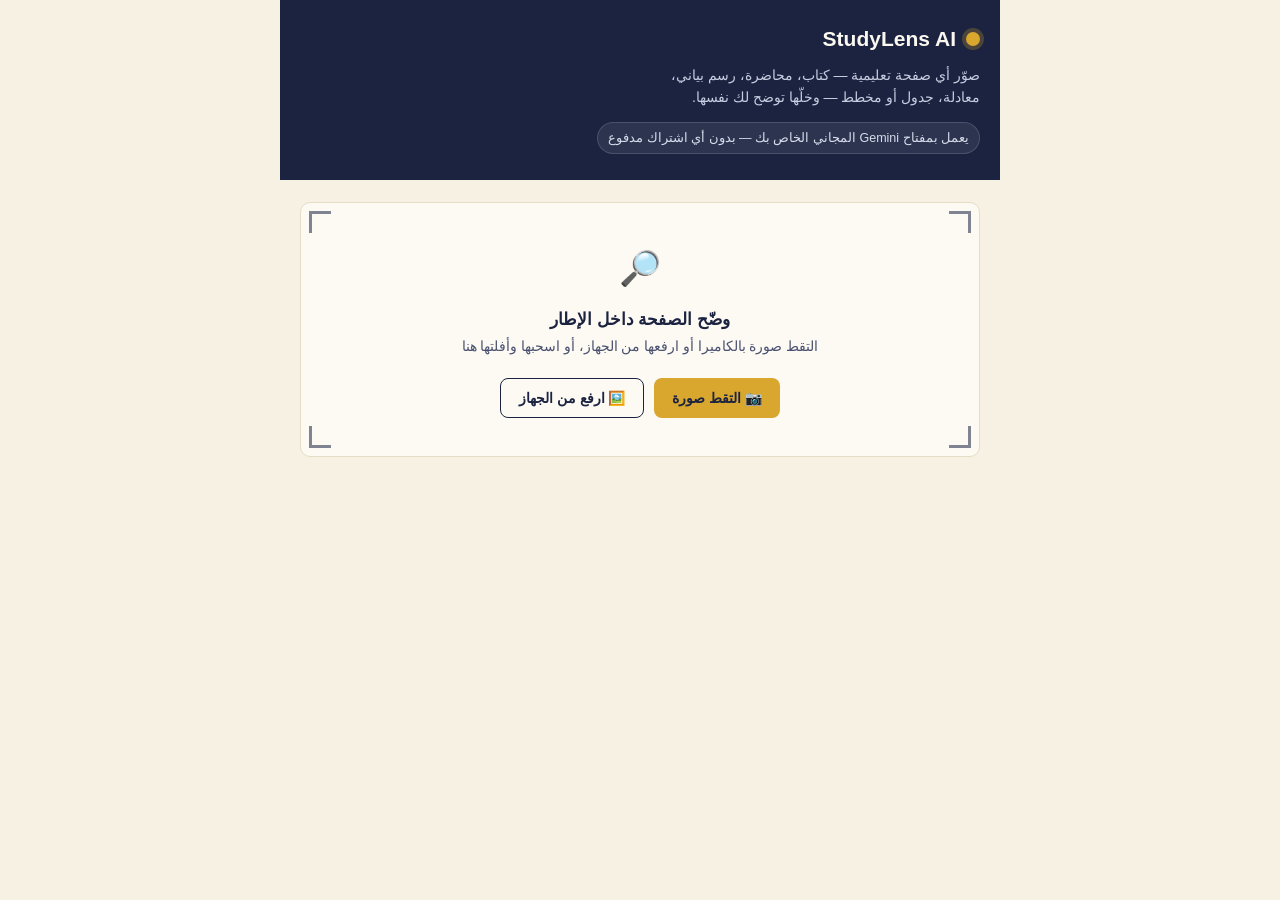
<file: StudyLens/studylens-ai(API Key)/studylens-ai/frontend/index.html>
<!DOCTYPE html>
<html dir="rtl" lang="ar">
<head>
<meta charset="UTF-8">
<meta name="viewport" content="width=device-width, initial-scale=1.0">
<title>StudyLens AI</title>
<link rel="stylesheet" href="style.css">
</head>
<body>
<div id="app">

  <header>
    <div class="brand"><span class="lens-dot"></span> StudyLens AI</div>
    <p>صوّر أي صفحة تعليمية — كتاب، محاضرة، رسم بياني، معادلة، جدول أو مخطط — وخلّها توضح لك نفسها.</p>
    <span class="badge">يعمل بمفتاح Gemini المجاني الخاص بك — بدون أي اشتراك مدفوع</span>
  </header>

  <div id="upload-section">
    <div class="viewfinder" id="dropzone">
      <span class="corner tl"></span><span class="corner tr"></span>
      <span class="corner bl"></span><span class="corner br"></span>
      <span class="scan-icon">🔎</span>
      <h2>وضّح الصفحة داخل الإطار</h2>
      <p class="hint">التقط صورة بالكاميرا أو ارفعها من الجهاز، أو اسحبها وأفلتها هنا</p>
      <div class="upload-buttons">
        <button class="btn btn-primary" id="camera-btn">📷 التقط صورة</button>
        <button class="btn btn-outline" id="gallery-btn">🖼️ ارفع من الجهاز</button>
      </div>
      <input type="file" id="camera-input" accept="image/*" capture="environment">
      <input type="file" id="gallery-input" accept="image/*">
    </div>
  </div>

  <div id="preview-wrap">
    <div class="preview-card">
      <img id="preview-img" alt="الصورة المرفوعة">
      <div class="preview-status">
        <div class="title" id="preview-title">جارٍ التحليل<span class="spinner"></span></div>
        <div class="sub" id="preview-sub">نقرأ محتوى الصفحة ونجهّز الشرح...</div>
      </div>
    </div>
  </div>

  <div id="error-container"></div>

  <div id="analysis-section">
    <div class="type-row">
      <span class="type-pill" id="type-pill">📄 نوع المحتوى</span>
      <button class="btn btn-ghost" id="reset-btn">تحليل صورة جديدة</button>
    </div>
    <div class="ruled">
      <div class="study-card">
        <h3><span class="mark mark-amber"></span>الملخص</h3>
        <p id="out-summary"></p>
      </div>
      <div class="study-card">
        <h3><span class="mark mark-teal"></span>المفاهيم الأساسية</h3>
        <div class="chip-list" id="out-concepts"></div>
      </div>
      <div class="study-card">
        <h3><span class="mark mark-rust"></span>المصطلحات المهمة</h3>
        <div id="out-terms"></div>
      </div>
      <div class="study-card">
        <h3><span class="mark mark-amber"></span>الشرح</h3>
        <p id="out-explanation"></p>
      </div>
      <div class="study-card">
        <h3><span class="mark mark-teal"></span>أسئلة للمراجعة</h3>
        <ol class="q-list" id="out-questions"></ol>
      </div>
    </div>
  </div>

  <div id="quick-actions">
    <div class="label">أو جرّب:</div>
    <div class="quick-grid">
      <button class="quick-chip" data-q="اشرح لي الرسم أو المخطط الموجود في الصورة بالتفصيل.">اشرح الرسم</button>
      <button class="quick-chip" data-q="وش العلاقة بين المتغيرات الظاهرة في الصورة؟">العلاقة بين المتغيرات</button>
      <button class="quick-chip" data-q="حوّل الجدول الموجود في الصورة إلى مقارنة واضحة بين عناصره.">حوّل الجدول إلى مقارنة</button>
      <button class="quick-chip" data-q="اختبرني في محتوى هذه الصفحة. اسألني سؤالاً واحداً فقط، وانتظر إجابتي، ثم قيّمها قبل الانتقال للسؤال التالي.">اختبرني في الصفحة</button>
    </div>
  </div>

  <div id="chat-section">
    <div class="chat-title">اسأل عن الصفحة</div>
    <div id="chat-log"></div>
    <form class="chat-input-row" id="chat-form">
      <input type="text" id="chat-input" placeholder="اكتب سؤالك هنا..." autocomplete="off">
      <button type="submit" id="chat-send">إرسال</button>
    </form>
  </div>

</div>
<script src="app.js"></script>
</body>
</html>
</file>
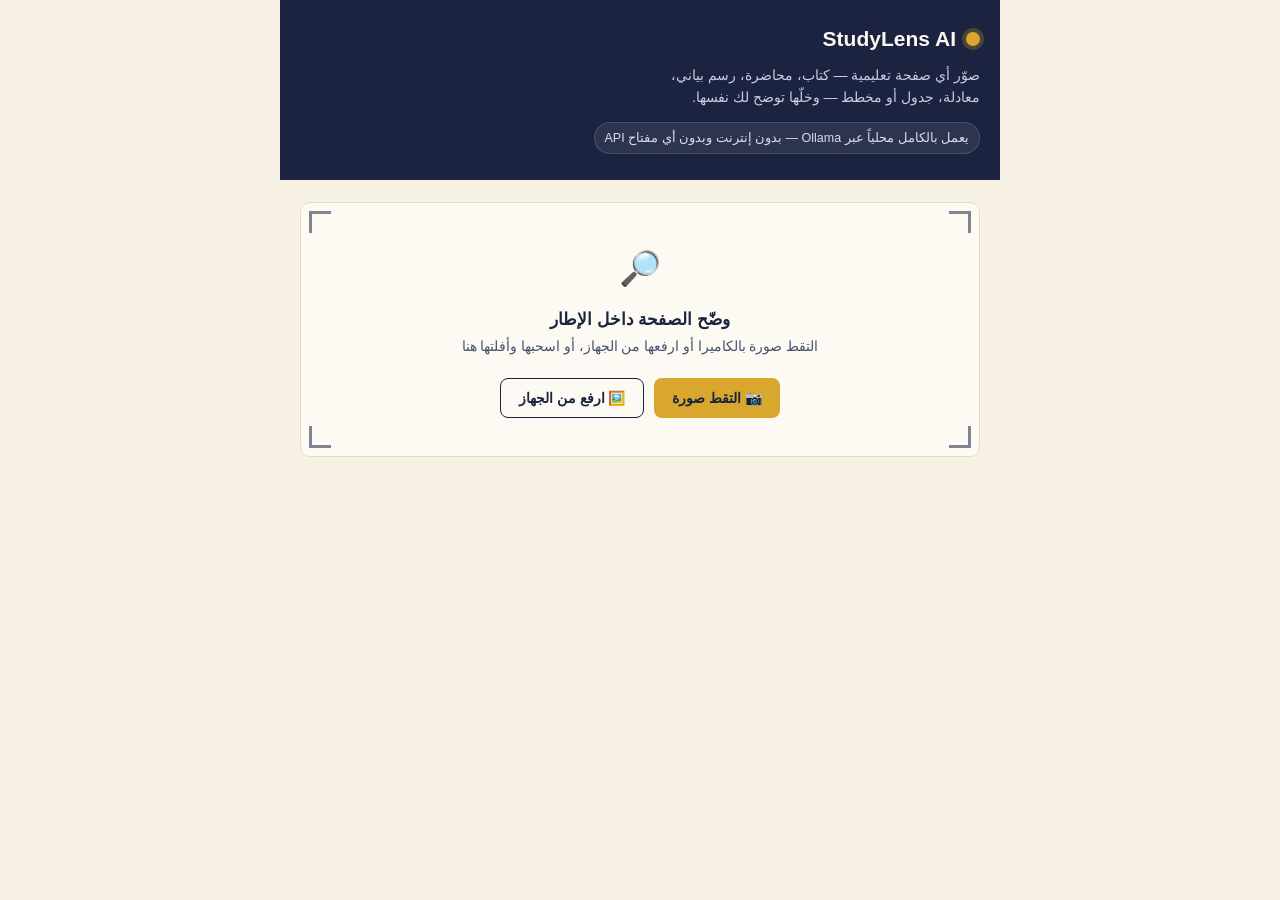
<file: StudyLens/studylens-ai(locally )/studylens-ai/frontend/index.html>
<!DOCTYPE html>
<html dir="rtl" lang="ar">
<head>
<meta charset="UTF-8">
<meta name="viewport" content="width=device-width, initial-scale=1.0">
<title>StudyLens AI</title>
<link rel="stylesheet" href="style.css">
</head>
<body>
<div id="app">

  <header>
    <div class="brand"><span class="lens-dot"></span> StudyLens AI</div>
    <p>صوّر أي صفحة تعليمية — كتاب، محاضرة، رسم بياني، معادلة، جدول أو مخطط — وخلّها توضح لك نفسها.</p>
    <span class="badge">يعمل بالكامل محلياً عبر Ollama — بدون إنترنت وبدون أي مفتاح API</span>
  </header>

  <div id="upload-section">
    <div class="viewfinder" id="dropzone">
      <span class="corner tl"></span><span class="corner tr"></span>
      <span class="corner bl"></span><span class="corner br"></span>
      <span class="scan-icon">🔎</span>
      <h2>وضّح الصفحة داخل الإطار</h2>
      <p class="hint">التقط صورة بالكاميرا أو ارفعها من الجهاز، أو اسحبها وأفلتها هنا</p>
      <div class="upload-buttons">
        <button class="btn btn-primary" id="camera-btn">📷 التقط صورة</button>
        <button class="btn btn-outline" id="gallery-btn">🖼️ ارفع من الجهاز</button>
      </div>
      <input type="file" id="camera-input" accept="image/*" capture="environment">
      <input type="file" id="gallery-input" accept="image/*">
    </div>
  </div>

  <div id="preview-wrap">
    <div class="preview-card">
      <img id="preview-img" alt="الصورة المرفوعة">
      <div class="preview-status">
        <div class="title" id="preview-title">جارٍ التحليل<span class="spinner"></span></div>
        <div class="sub" id="preview-sub">نقرأ محتوى الصفحة ونجهّز الشرح...</div>
      </div>
    </div>
  </div>

  <div id="error-container"></div>

  <div id="analysis-section">
    <div class="type-row">
      <span class="type-pill" id="type-pill">📄 نوع المحتوى</span>
      <button class="btn btn-ghost" id="reset-btn">تحليل صورة جديدة</button>
    </div>
    <div class="ruled">
      <div class="study-card">
        <h3><span class="mark mark-amber"></span>الملخص</h3>
        <p id="out-summary"></p>
      </div>
      <div class="study-card">
        <h3><span class="mark mark-teal"></span>المفاهيم الأساسية</h3>
        <div class="chip-list" id="out-concepts"></div>
      </div>
      <div class="study-card">
        <h3><span class="mark mark-rust"></span>المصطلحات المهمة</h3>
        <div id="out-terms"></div>
      </div>
      <div class="study-card">
        <h3><span class="mark mark-amber"></span>الشرح</h3>
        <p id="out-explanation"></p>
      </div>
      <div class="study-card">
        <h3><span class="mark mark-teal"></span>أسئلة للمراجعة</h3>
        <ol class="q-list" id="out-questions"></ol>
      </div>
    </div>
  </div>

  <div id="quick-actions">
    <div class="label">أو جرّب:</div>
    <div class="quick-grid">
      <button class="quick-chip" data-q="اشرح لي الرسم أو المخطط الموجود في الصورة بالتفصيل.">اشرح الرسم</button>
      <button class="quick-chip" data-q="وش العلاقة بين المتغيرات الظاهرة في الصورة؟">العلاقة بين المتغيرات</button>
      <button class="quick-chip" data-q="حوّل الجدول الموجود في الصورة إلى مقارنة واضحة بين عناصره.">حوّل الجدول إلى مقارنة</button>
      <button class="quick-chip" data-q="اختبرني في محتوى هذه الصفحة. اسألني سؤالاً واحداً فقط، وانتظر إجابتي، ثم قيّمها قبل الانتقال للسؤال التالي.">اختبرني في الصفحة</button>
    </div>
  </div>

  <div id="chat-section">
    <div class="chat-title">اسأل عن الصفحة</div>
    <div id="chat-log"></div>
    <form class="chat-input-row" id="chat-form">
      <input type="text" id="chat-input" placeholder="اكتب سؤالك هنا..." autocomplete="off">
      <button type="submit" id="chat-send">إرسال</button>
    </form>
  </div>

</div>
<script src="app.js"></script>
</body>
</html>
</file>
<file: StudyLens/studylens-ai(API Key)/studylens-ai/frontend/style.css>
:root{
  --ink:#1B2340;
  --ink-soft:#4A5170;
  --paper:#F6F1E2;
  --paper-line:#E4DCC5;
  --paper-card:#FCFAF3;
  --amber:#D9A62E;
  --amber-deep:#B9860F;
  --teal:#3F7268;
  --teal-soft:#E4EEEC;
  --rust:#C25B3E;
  --rust-soft:#F5E4DE;
  --cream:#FBF8F0;
}
*{box-sizing:border-box;}
html,body{margin:0;padding:0;}
body{
  background:var(--paper);
  color:var(--ink);
  font-family:"Segoe UI","Tahoma","Arial",sans-serif;
  line-height:1.6;
  min-height:100vh;
}
#app{max-width:720px;margin:0 auto;padding-bottom:40px;}

/* Header */
header{
  background:var(--ink);
  color:var(--cream);
  padding:22px 20px 26px;
  position:relative;
  overflow:hidden;
}
header .brand{
  display:flex;
  align-items:center;
  gap:10px;
  font-size:21px;
  font-weight:700;
}
header .lens-dot{
  width:14px;height:14px;border-radius:50%;
  background:var(--amber);
  box-shadow:0 0 0 4px rgba(217,166,46,0.25);
  flex-shrink:0;
}
header p{
  margin:8px 0 0;
  color:#C7CCE0;
  font-size:14px;
  max-width:44ch;
}
header .badge{
  display:inline-flex;align-items:center;gap:6px;
  margin-top:14px;
  background:rgba(255,255,255,0.08);
  border:1px solid rgba(255,255,255,0.14);
  color:#D8DCEC;
  font-size:12.5px;
  padding:5px 10px;
  border-radius:20px;
}

/* Upload zone */
#upload-section{padding:22px 20px 6px;}
.viewfinder{
  position:relative;
  background:var(--paper-card);
  border:1px solid var(--paper-line);
  border-radius:10px;
  padding:38px 20px;
  text-align:center;
  transition:border-color .15s ease, background .15s ease;
}
.viewfinder.dragover{
  border-color:var(--amber);
  background:#FFF8E8;
}
.corner{
  position:absolute;width:22px;height:22px;
  border-color:var(--ink);
  opacity:.55;
}
.corner.tl{top:8px;right:8px;border-top:3px solid;border-right:3px solid;}
.corner.tr{top:8px;left:8px;border-top:3px solid;border-left:3px solid;}
.corner.bl{bottom:8px;right:8px;border-bottom:3px solid;border-right:3px solid;}
.corner.br{bottom:8px;left:8px;border-bottom:3px solid;border-left:3px solid;}
.viewfinder .scan-icon{font-size:34px;margin-bottom:10px;display:block;}
.viewfinder h2{font-size:16.5px;margin:0 0 4px;font-weight:700;}
.viewfinder .hint{color:var(--ink-soft);font-size:13.5px;margin:0 0 20px;}
.upload-buttons{display:flex;gap:10px;justify-content:center;flex-wrap:wrap;}
.btn{
  border:none;border-radius:8px;
  padding:11px 18px;
  font-size:14px;font-weight:600;
  cursor:pointer;
  font-family:inherit;
  transition:transform .08s ease, filter .15s ease;
}
.btn:active{transform:scale(0.97);}
.btn-primary{background:var(--amber);color:var(--ink);}
.btn-primary:hover{filter:brightness(1.06);}
.btn-outline{background:transparent;color:var(--ink);border:1.5px solid var(--ink);}
.btn-outline:hover{background:rgba(27,35,64,0.06);}
.btn-ghost{background:transparent;color:var(--ink-soft);text-decoration:underline;padding:6px 4px;}
input[type=file]{display:none;}

/* Preview / analyzing state */
#preview-wrap{padding:0 20px;display:none;}
#preview-wrap.show{display:block;}
.preview-card{
  background:var(--paper-card);
  border:1px solid var(--paper-line);
  border-radius:10px;
  padding:14px;
  display:flex;
  gap:14px;
  align-items:center;
}
.preview-card img{
  width:64px;height:64px;object-fit:cover;border-radius:6px;
  border:1px solid var(--paper-line);
  flex-shrink:0;
}
.preview-status{flex:1;}
.preview-status .title{font-weight:700;font-size:14.5px;margin-bottom:3px;}
.preview-status .sub{font-size:13px;color:var(--ink-soft);}
.spinner{
  width:16px;height:16px;border-radius:50%;
  border:2.5px solid var(--paper-line);
  border-top-color:var(--amber-deep);
  display:inline-block;
  animation:spin .7s linear infinite;
  vertical-align:middle;
  margin-left:6px;
}
@keyframes spin{to{transform:rotate(360deg);}}

.error-box{
  margin:14px 20px 0;
  background:var(--rust-soft);
  border:1px solid #E3B2A0;
  color:#7A2E1A;
  padding:12px 14px;
  border-radius:8px;
  font-size:13.5px;
}

/* Analysis section */
#analysis-section{display:none;padding:24px 20px 4px;}
#analysis-section.show{display:block;}

.type-row{
  display:flex;align-items:center;justify-content:space-between;
  margin-bottom:16px;
}
.type-pill{
  display:inline-flex;align-items:center;gap:8px;
  background:var(--ink);color:var(--cream);
  padding:6px 13px;border-radius:20px;
  font-size:13px;font-weight:600;
}

.ruled{
  background:
    repeating-linear-gradient(var(--paper-card) 0 31px, var(--paper-line) 31px 32px);
  border:1px solid var(--paper-line);
  border-radius:10px;
  padding:6px 18px;
}
.study-card{
  padding:16px 0 18px;
  border-bottom:1px solid var(--paper-line);
}
.study-card:last-child{border-bottom:none;}
.study-card h3{
  margin:0 0 8px;
  font-size:14.5px;
  font-weight:700;
  display:flex;
  align-items:center;
  gap:8px;
}
.study-card h3 .mark{
  width:8px;height:8px;border-radius:2px;flex-shrink:0;
}
.mark-amber{background:var(--amber);}
.mark-teal{background:var(--teal);}
.mark-rust{background:var(--rust);}
.study-card p{margin:0;font-size:14.5px;color:#2B3252;}

.chip-list{display:flex;flex-wrap:wrap;gap:8px;}
.chip{
  background:var(--teal-soft);
  color:var(--teal);
  border:1px solid #C7DBD6;
  padding:6px 12px;
  border-radius:16px;
  font-size:13px;
  font-weight:600;
}

.term-item{margin-bottom:10px;}
.term-item:last-child{margin-bottom:0;}
.term-item .term{font-weight:700;font-size:14px;color:var(--ink);}
.term-item .def{font-size:13.7px;color:var(--ink-soft);margin-top:1px;}

ol.q-list{margin:0;padding-inline-start:20px;}
ol.q-list li{font-size:14.5px;margin-bottom:8px;color:#2B3252;}
ol.q-list li:last-child{margin-bottom:0;}

/* Quick actions */
#quick-actions{padding:16px 20px 0;display:none;}
#quick-actions .label{font-size:13px;color:var(--ink-soft);margin-bottom:9px;}
.quick-grid{display:flex;flex-wrap:wrap;gap:8px;}
.quick-chip{
  background:var(--paper-card);
  border:1.5px solid var(--ink);
  color:var(--ink);
  padding:8px 13px;
  border-radius:8px;
  font-size:13.5px;
  font-weight:600;
  cursor:pointer;
  font-family:inherit;
}
.quick-chip:hover{background:var(--ink);color:var(--cream);}

/* Chat */
#chat-section{display:none;padding:26px 20px 0;}
#chat-section.show{display:block;}
#chat-section .chat-title{font-size:15.5px;font-weight:700;margin-bottom:12px;}
#chat-log{display:flex;flex-direction:column;gap:10px;margin-bottom:12px;}
.msg{max-width:82%;padding:10px 13px;border-radius:12px;font-size:14.3px;}
.msg p{margin:0 0 8px;}
.msg p:last-child{margin-bottom:0;}
.msg ul,.msg ol{margin:0 0 8px;padding-inline-start:18px;}
.msg ul:last-child,.msg ol:last-child{margin-bottom:0;}
.msg.user{
  background:var(--ink);color:var(--cream);
  align-self:flex-end;
  border-bottom-left-radius:3px;
}
.msg.assistant{
  background:var(--paper-card);
  border:1px solid var(--paper-line);
  border-right:3px solid var(--amber);
  color:var(--ink);
  align-self:flex-start;
  border-bottom-right-radius:3px;
}
.msg.typing{color:var(--ink-soft);font-style:italic;}

.chat-input-row{
  display:flex;gap:8px;
  position:sticky;bottom:0;
  background:var(--paper);
  padding:10px 0 20px;
}
.chat-input-row input[type=text]{
  flex:1;
  border:1.5px solid var(--paper-line);
  background:var(--paper-card);
  border-radius:8px;
  padding:11px 13px;
  font-size:14.5px;
  font-family:inherit;
  color:var(--ink);
}
.chat-input-row input[type=text]:focus{outline:2px solid var(--amber);outline-offset:1px;}
.chat-input-row button{
  background:var(--amber);
  border:none;border-radius:8px;
  padding:0 18px;
  font-weight:700;
  font-size:14px;
  color:var(--ink);
  cursor:pointer;
  font-family:inherit;
}
.chat-input-row button:disabled{opacity:.5;cursor:default;}

@media (prefers-reduced-motion: reduce){
  .spinner{animation:none;}
}
</file>
<file: StudyLens/studylens-ai(locally )/studylens-ai/frontend/style.css>
:root{
  --ink:#1B2340;
  --ink-soft:#4A5170;
  --paper:#F6F1E2;
  --paper-line:#E4DCC5;
  --paper-card:#FCFAF3;
  --amber:#D9A62E;
  --amber-deep:#B9860F;
  --teal:#3F7268;
  --teal-soft:#E4EEEC;
  --rust:#C25B3E;
  --rust-soft:#F5E4DE;
  --cream:#FBF8F0;
}
*{box-sizing:border-box;}
html,body{margin:0;padding:0;}
body{
  background:var(--paper);
  color:var(--ink);
  font-family:"Segoe UI","Tahoma","Arial",sans-serif;
  line-height:1.6;
  min-height:100vh;
}
#app{max-width:720px;margin:0 auto;padding-bottom:40px;}

/* Header */
header{
  background:var(--ink);
  color:var(--cream);
  padding:22px 20px 26px;
  position:relative;
  overflow:hidden;
}
header .brand{
  display:flex;
  align-items:center;
  gap:10px;
  font-size:21px;
  font-weight:700;
}
header .lens-dot{
  width:14px;height:14px;border-radius:50%;
  background:var(--amber);
  box-shadow:0 0 0 4px rgba(217,166,46,0.25);
  flex-shrink:0;
}
header p{
  margin:8px 0 0;
  color:#C7CCE0;
  font-size:14px;
  max-width:44ch;
}
header .badge{
  display:inline-flex;align-items:center;gap:6px;
  margin-top:14px;
  background:rgba(255,255,255,0.08);
  border:1px solid rgba(255,255,255,0.14);
  color:#D8DCEC;
  font-size:12.5px;
  padding:5px 10px;
  border-radius:20px;
}

/* Upload zone */
#upload-section{padding:22px 20px 6px;}
.viewfinder{
  position:relative;
  background:var(--paper-card);
  border:1px solid var(--paper-line);
  border-radius:10px;
  padding:38px 20px;
  text-align:center;
  transition:border-color .15s ease, background .15s ease;
}
.viewfinder.dragover{
  border-color:var(--amber);
  background:#FFF8E8;
}
.corner{
  position:absolute;width:22px;height:22px;
  border-color:var(--ink);
  opacity:.55;
}
.corner.tl{top:8px;right:8px;border-top:3px solid;border-right:3px solid;}
.corner.tr{top:8px;left:8px;border-top:3px solid;border-left:3px solid;}
.corner.bl{bottom:8px;right:8px;border-bottom:3px solid;border-right:3px solid;}
.corner.br{bottom:8px;left:8px;border-bottom:3px solid;border-left:3px solid;}
.viewfinder .scan-icon{font-size:34px;margin-bottom:10px;display:block;}
.viewfinder h2{font-size:16.5px;margin:0 0 4px;font-weight:700;}
.viewfinder .hint{color:var(--ink-soft);font-size:13.5px;margin:0 0 20px;}
.upload-buttons{display:flex;gap:10px;justify-content:center;flex-wrap:wrap;}
.btn{
  border:none;border-radius:8px;
  padding:11px 18px;
  font-size:14px;font-weight:600;
  cursor:pointer;
  font-family:inherit;
  transition:transform .08s ease, filter .15s ease;
}
.btn:active{transform:scale(0.97);}
.btn-primary{background:var(--amber);color:var(--ink);}
.btn-primary:hover{filter:brightness(1.06);}
.btn-outline{background:transparent;color:var(--ink);border:1.5px solid var(--ink);}
.btn-outline:hover{background:rgba(27,35,64,0.06);}
.btn-ghost{background:transparent;color:var(--ink-soft);text-decoration:underline;padding:6px 4px;}
input[type=file]{display:none;}

/* Preview / analyzing state */
#preview-wrap{padding:0 20px;display:none;}
#preview-wrap.show{display:block;}
.preview-card{
  background:var(--paper-card);
  border:1px solid var(--paper-line);
  border-radius:10px;
  padding:14px;
  display:flex;
  gap:14px;
  align-items:center;
}
.preview-card img{
  width:64px;height:64px;object-fit:cover;border-radius:6px;
  border:1px solid var(--paper-line);
  flex-shrink:0;
}
.preview-status{flex:1;}
.preview-status .title{font-weight:700;font-size:14.5px;margin-bottom:3px;}
.preview-status .sub{font-size:13px;color:var(--ink-soft);}
.spinner{
  width:16px;height:16px;border-radius:50%;
  border:2.5px solid var(--paper-line);
  border-top-color:var(--amber-deep);
  display:inline-block;
  animation:spin .7s linear infinite;
  vertical-align:middle;
  margin-left:6px;
}
@keyframes spin{to{transform:rotate(360deg);}}

.error-box{
  margin:14px 20px 0;
  background:var(--rust-soft);
  border:1px solid #E3B2A0;
  color:#7A2E1A;
  padding:12px 14px;
  border-radius:8px;
  font-size:13.5px;
}

/* Analysis section */
#analysis-section{display:none;padding:24px 20px 4px;}
#analysis-section.show{display:block;}

.type-row{
  display:flex;align-items:center;justify-content:space-between;
  margin-bottom:16px;
}
.type-pill{
  display:inline-flex;align-items:center;gap:8px;
  background:var(--ink);color:var(--cream);
  padding:6px 13px;border-radius:20px;
  font-size:13px;font-weight:600;
}

.ruled{
  background:
    repeating-linear-gradient(var(--paper-card) 0 31px, var(--paper-line) 31px 32px);
  border:1px solid var(--paper-line);
  border-radius:10px;
  padding:6px 18px;
}
.study-card{
  padding:16px 0 18px;
  border-bottom:1px solid var(--paper-line);
}
.study-card:last-child{border-bottom:none;}
.study-card h3{
  margin:0 0 8px;
  font-size:14.5px;
  font-weight:700;
  display:flex;
  align-items:center;
  gap:8px;
}
.study-card h3 .mark{
  width:8px;height:8px;border-radius:2px;flex-shrink:0;
}
.mark-amber{background:var(--amber);}
.mark-teal{background:var(--teal);}
.mark-rust{background:var(--rust);}
.study-card p{margin:0;font-size:14.5px;color:#2B3252;}

.chip-list{display:flex;flex-wrap:wrap;gap:8px;}
.chip{
  background:var(--teal-soft);
  color:var(--teal);
  border:1px solid #C7DBD6;
  padding:6px 12px;
  border-radius:16px;
  font-size:13px;
  font-weight:600;
}

.term-item{margin-bottom:10px;}
.term-item:last-child{margin-bottom:0;}
.term-item .term{font-weight:700;font-size:14px;color:var(--ink);}
.term-item .def{font-size:13.7px;color:var(--ink-soft);margin-top:1px;}

ol.q-list{margin:0;padding-inline-start:20px;}
ol.q-list li{font-size:14.5px;margin-bottom:8px;color:#2B3252;}
ol.q-list li:last-child{margin-bottom:0;}

/* Quick actions */
#quick-actions{padding:16px 20px 0;display:none;}
#quick-actions .label{font-size:13px;color:var(--ink-soft);margin-bottom:9px;}
.quick-grid{display:flex;flex-wrap:wrap;gap:8px;}
.quick-chip{
  background:var(--paper-card);
  border:1.5px solid var(--ink);
  color:var(--ink);
  padding:8px 13px;
  border-radius:8px;
  font-size:13.5px;
  font-weight:600;
  cursor:pointer;
  font-family:inherit;
}
.quick-chip:hover{background:var(--ink);color:var(--cream);}

/* Chat */
#chat-section{display:none;padding:26px 20px 0;}
#chat-section.show{display:block;}
#chat-section .chat-title{font-size:15.5px;font-weight:700;margin-bottom:12px;}
#chat-log{display:flex;flex-direction:column;gap:10px;margin-bottom:12px;}
.msg{max-width:82%;padding:10px 13px;border-radius:12px;font-size:14.3px;}
.msg p{margin:0 0 8px;}
.msg p:last-child{margin-bottom:0;}
.msg ul,.msg ol{margin:0 0 8px;padding-inline-start:18px;}
.msg ul:last-child,.msg ol:last-child{margin-bottom:0;}
.msg.user{
  background:var(--ink);color:var(--cream);
  align-self:flex-end;
  border-bottom-left-radius:3px;
}
.msg.assistant{
  background:var(--paper-card);
  border:1px solid var(--paper-line);
  border-right:3px solid var(--amber);
  color:var(--ink);
  align-self:flex-start;
  border-bottom-right-radius:3px;
}
.msg.typing{color:var(--ink-soft);font-style:italic;}

.chat-input-row{
  display:flex;gap:8px;
  position:sticky;bottom:0;
  background:var(--paper);
  padding:10px 0 20px;
}
.chat-input-row input[type=text]{
  flex:1;
  border:1.5px solid var(--paper-line);
  background:var(--paper-card);
  border-radius:8px;
  padding:11px 13px;
  font-size:14.5px;
  font-family:inherit;
  color:var(--ink);
}
.chat-input-row input[type=text]:focus{outline:2px solid var(--amber);outline-offset:1px;}
.chat-input-row button{
  background:var(--amber);
  border:none;border-radius:8px;
  padding:0 18px;
  font-weight:700;
  font-size:14px;
  color:var(--ink);
  cursor:pointer;
  font-family:inherit;
}
.chat-input-row button:disabled{opacity:.5;cursor:default;}

@media (prefers-reduced-motion: reduce){
  .spinner{animation:none;}
}
</file>
